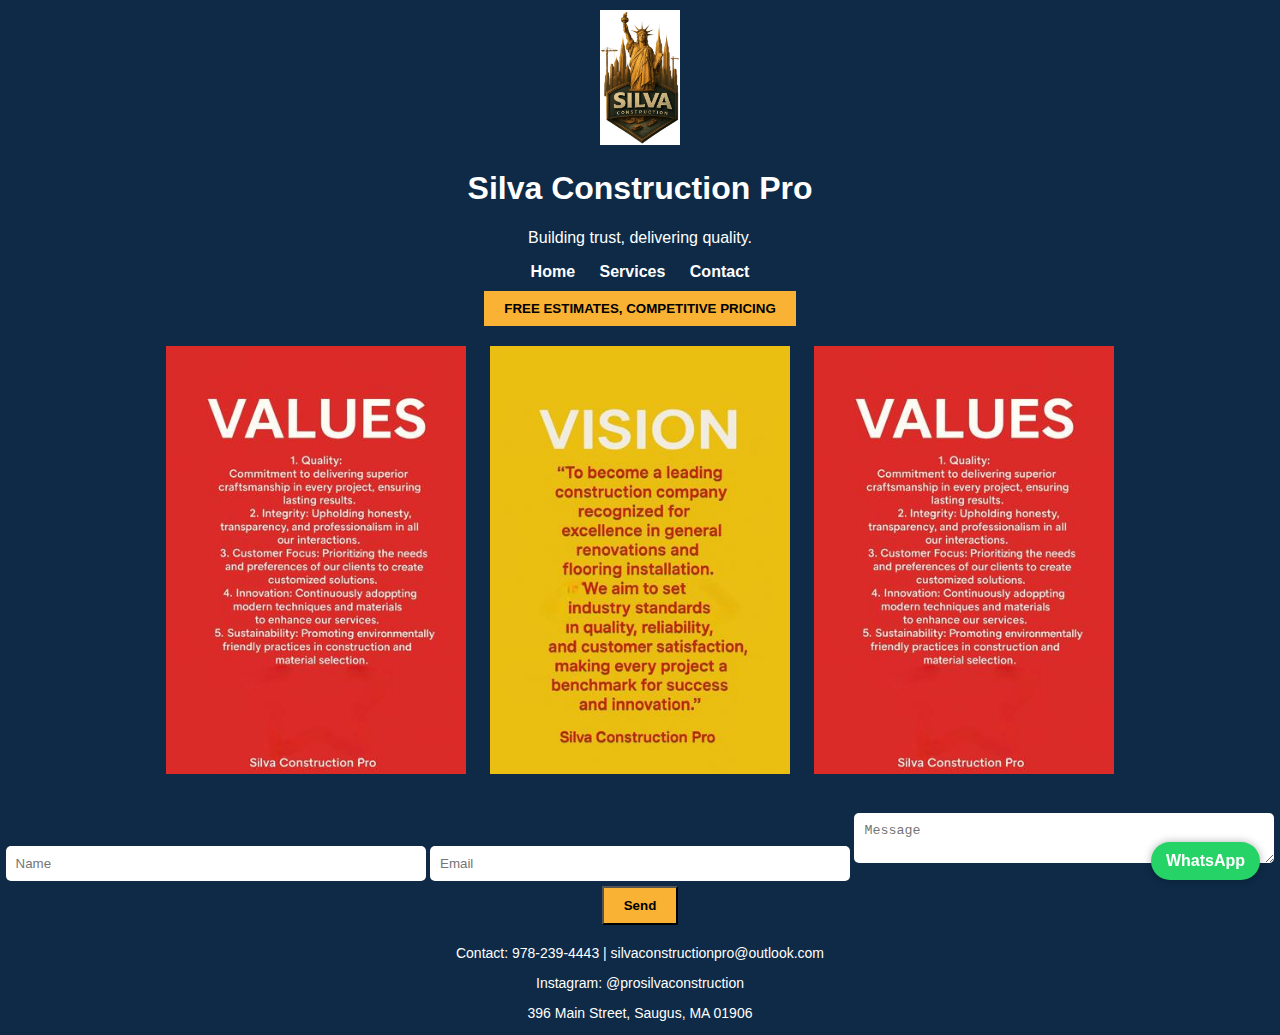
<file: index.html>
<!DOCTYPE html>
<html lang="en">
<head>
  <meta charset="UTF-8" />
  <meta name="viewport" content="width=device-width, initial-scale=1.0" />
  <title>Silva Construction Pro</title>
  <style>
    body {
      font-family: Arial, sans-serif;
      margin: 0;
      background-color: #0e2a47;
      color: white;
      text-align: center;
    }
    header img {
      width: 80px;
      margin-top: 10px;
    }
    nav a {
      margin: 0 10px;
      text-decoration: none;
      color: white;
      font-weight: bold;
    }
    .cta-button {
      background-color: #f9b233;
      color: black;
      border: none;
      padding: 10px 20px;
      font-weight: bold;
      margin: 10px 0;
      cursor: pointer;
    }
    .section img {
      width: 30%;
      max-width: 300px;
      height: auto;
      margin: 10px;
    }
    form {
      margin-top: 20px;
    }
    input, textarea {
      width: 90%;
      max-width: 400px;
      padding: 10px;
      margin: 5px 0;
      border-radius: 5px;
      border: none;
    }
    button[type="submit"] {
      background-color: #f9b233;
      padding: 10px 20px;
      font-weight: bold;
      cursor: pointer;
    }
    footer {
      margin-top: 20px;
      font-size: 14px;
    }
    #whatsapp-button {
      position: fixed;
      bottom: 20px;
      right: 20px;
      background-color: #25d366;
      color: white;
      padding: 10px 15px;
      border-radius: 50px;
      font-weight: bold;
      text-decoration: none;
      box-shadow: 0 0 8px rgba(0,0,0,0.3);
      z-index: 1000;
    }
  </style>
</head>
<body>

<header>
  <img src="images/logo-silva.jpg" alt="Silva Construction Pro Logo" />
  <h1>Silva Construction Pro</h1>
  <p>Building trust, delivering quality.</p>
  <nav>
    <a href="index.html">Home</a>
    <a href="services.html">Services</a>
    <a href="contact.html">Contact</a>
  </nav>
  <button class="cta-button">FREE ESTIMATES, COMPETITIVE PRICING</button>
</header>

<section class="section">
  <img src="images/value.jpg" alt="Values" />
  <img src="images/mission.jpg" alt="Mission" />
  <img src="images/vision.jpg" alt="Vision" />
</section>

<section id="contact">
  <form action="https://formspree.io/f/xpwdpovv" method="POST">
    <input type="text" name="name" placeholder="Name" required />
    <input type="email" name="email" placeholder="Email" required />
    <textarea name="message" placeholder="Message" required></textarea>
    <button type="submit">Send</button>
  </form>
</section>

<footer>
  <p>Contact: 978-239-4443 | silvaconstructionpro@outlook.com</p>
  <p>Instagram: @prosilvaconstruction</p>
  <p>396 Main Street, Saugus, MA 01906</p>
</footer>

<a id="whatsapp-button" href="https://wa.me/19782394443" target="_blank">WhatsApp</a>

</body>
</html>
</file>
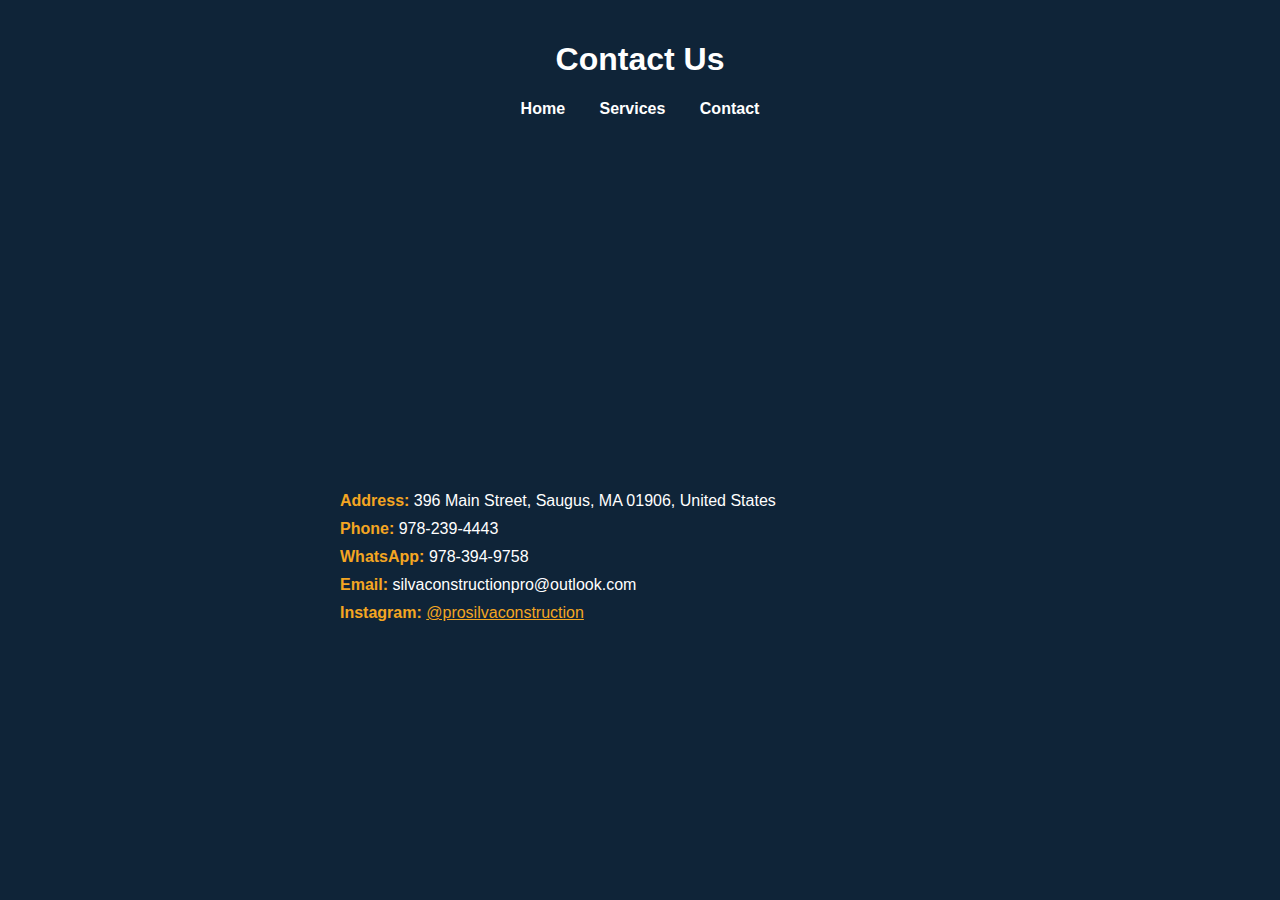
<file: contact.html>
<!DOCTYPE html>
<html lang="en">
<head>
  <meta charset="UTF-8" />
  <meta name="viewport" content="width=device-width, initial-scale=1.0"/>
  <title>Contact Us - Silva Construction Pro</title>
  <style>
    body {
      background: #0f2438;
      color: white;
      font-family: 'Segoe UI', sans-serif;
      text-align: center;
      margin: 0;
      padding: 0;
    }
    header {
      padding: 20px;
    }
    nav a {
      color: white;
      margin: 0 15px;
      text-decoration: none;
      font-weight: bold;
    }
    iframe {
      width: 90%;
      height: 300px;
      border: 0;
      margin: 20px auto;
    }
    .info {
      max-width: 600px;
      margin: 0 auto 40px;
      text-align: left;
      padding: 0 20px;
    }
    .info p {
      margin: 10px 0;
    }
    .info strong {
      color: #f4a622;
    }
  </style>
</head>
<body>
  <header>
    <h1>Contact Us</h1>
    <nav>
      <a href="index.html">Home</a>
      <a href="services.html">Services</a>
      <a href="contact.html">Contact</a>
    </nav>
  </header>

  <iframe 
    src="https://www.google.com/maps/embed?pb=!1m18!1m12!1m3!1d2948.0159137163013!2d-71.02143022401055!3d42.465102071188616!2m3!1f0!2f0!3f0!3m2!1i1024!2i768!4f13.1!3m3!1m2!1s0x89e370d733d96b61%3A0x2cc3b2dd4185427a!2s396%20Main%20St%2C%20Saugus%2C%20MA%2001906%2C%20USA!5e0!3m2!1sen!2sbr!4v1714939738303!5m2!1sen!2sbr"
    allowfullscreen="" loading="lazy" referrerpolicy="no-referrer-when-downgrade">
  </iframe>

  <div class="info">
    <p><strong>Address:</strong> 396 Main Street, Saugus, MA 01906, United States</p>
    <p><strong>Phone:</strong> 978-239-4443</p>
    <p><strong>WhatsApp:</strong> 978-394-9758</p>
    <p><strong>Email:</strong> silvaconstructionpro@outlook.com</p>
    <p><strong>Instagram:</strong> <a href="https://www.instagram.com/prosilvaconstruction" target="_blank" style="color: #f4a622;">@prosilvaconstruction</a></p>
  </div>
</body>
</html>
</file>
